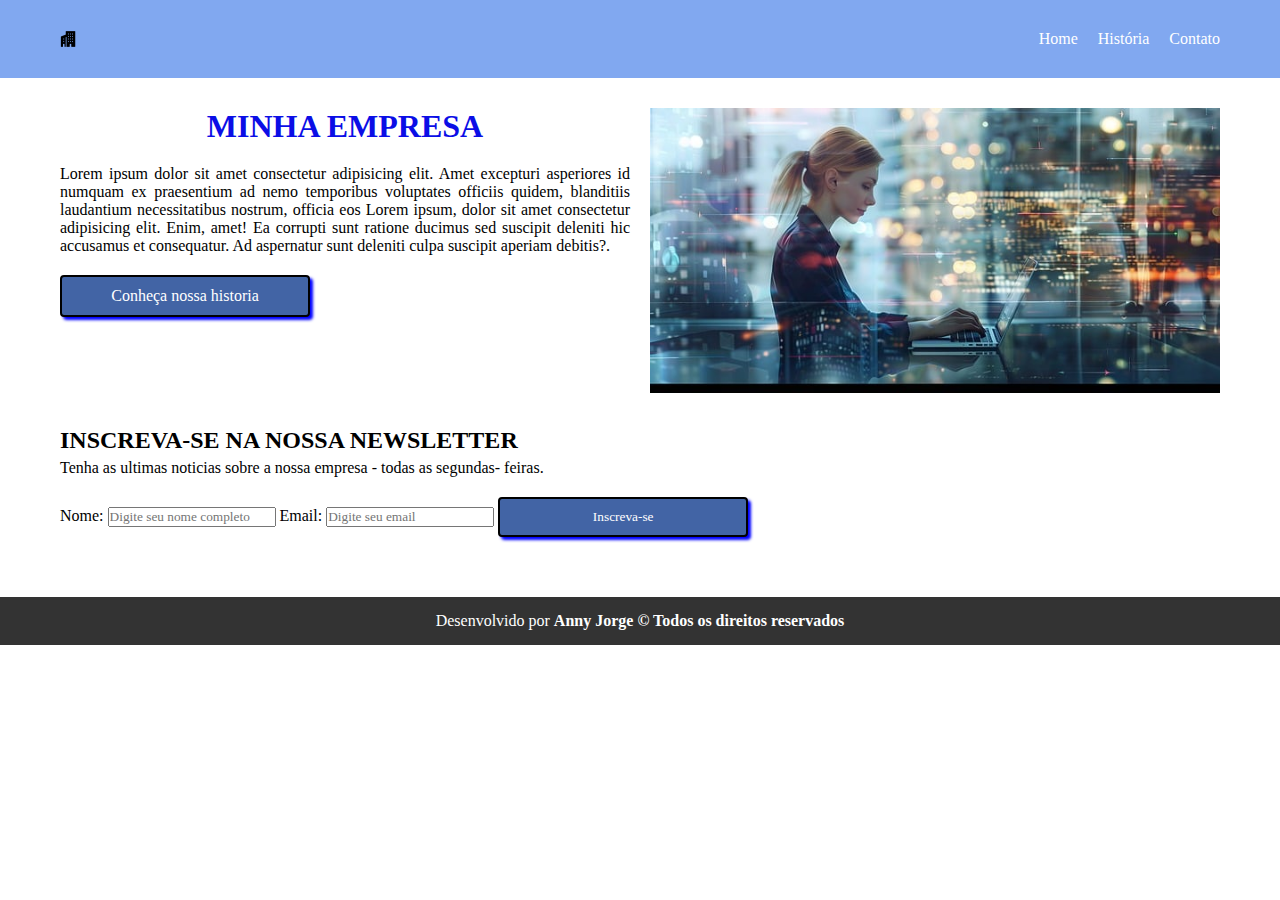
<file: index.html>
<!DOCTYPE html>
<html lang="pt-br">
<head>
    <meta charset="UTF-8">
    <meta name="viewport" content="width=device-width, initial-scale=1.0">

    <link rel="shortcut icon" href="./assets/icons8-companhia-16.png" type="image/x-icon">
    <!-- nome do desenvolvedor  -->
    <meta name="author" content="Anny Jorge">
    <link rel="stylesheet" href="https://cdnjs.cloudflare.com/ajax/libs/font-awesome/6.6.0/css/all.min.css"
        integrity="sha512-Kc323vGBEqzTmouAECnVceyQqyqdsSiqLQISBL29aUW4U/M7pSPA/gEUZQqv1cwx4OnYxTxve5UMg5GT6L4JJg=="
        crossorigin="anonymous" referrerpolicy="no-referrer" />
    <!-- shift + alt + a para adicionar comentario -->
    <!-- tag nick para adicionar icon na barra do navegador -->
     <link rel="stylesheet" href="./assets/css/style.css">
     <link rel="stylesheet" href="./assets/css/home.css">
    <title>minha empresa</title>
</head>
<body>
    <header class="cabecalho"> <!-- identificação da pagina com nomes, para cabecalho use a class header -->
        <img src="./assets/img/icons8-companhia-16.png" alt="Logo empresa">
        <nav> <!-- para identificar navegação digite a class nav -->
            <ul>
                <li>
                    <a href="./index.html">Home</a></li>
                <li>
                    <a href="./pages/historia.html">História</a></li>
                <li>
                    <a href="./pages/contato.html">Contato</a></li>
            </ul>
        </nav>
       <div class="menu">
        <i class="fa-solid fa-bars"></i>
       </div>
    </header>
    <main class="main"> <!-- main class para identificação -->
       <section class="pai-dos-lados"> <!-- Caixa grande -->

        <div class="lado-esquerdo"><!-- filho1 -->
            <h1 style="color: rgb(11, 14, 230);text-align: center;">Minha Empresa</h1>
        <!-- tag img para adicionar img -->
        <p>Lorem ipsum dolor sit amet consectetur adipisicing elit. Amet excepturi asperiores id numquam ex praesentium ad nemo temporibus voluptates officiis quidem, blanditiis laudantium necessitatibus nostrum, officia eos Lorem ipsum, dolor sit amet consectetur adipisicing elit. Enim, amet! Ea corrupti sunt ratione ducimus sed suscipit deleniti hic accusamus et consequatur. Ad aspernatur sunt deleniti culpa suscipit aperiam debitis?.</p>
        <!-- tag button para adicionar um botão -->
          <!-- crie a class dentro de button para estilizar apenas o botão -->
        <a class="btn" href="./pages/historia.html">Conheça nossa historia</a>
        
        </div>

        <div class="lado-direito"><!-- filho2 -->
            <img src="./assets/img/Empresa.png" alt="CLT no escritório">
        </div>

       </section> <!-- class section para identificar cada seção ou caixas de texto e img -->
       <section class="Newsletter">
           <div class="filho">
               <h2>Inscreva-se na nossa Newsletter</h2>
               
               <p>Tenha as ultimas noticias sobre a nossa empresa - todas as segundas- feiras.</p>
           </div>
           <form>
           

                <label for="nome">Nome:</label>
                    <input type="text" placeholder="Digite seu nome completo" id="nome">
                    <label for="email">Email:</label>
                    <input type="email" placeholder="Digite seu email" id="email" required>
                    <input class="btn" type="submit" value="Inscreva-se"><!-- class para deixar apenas o botão inscreva-se igual o do conheça nossa historia -->
              
           </form>
       </section>
    </main>
     <footer class="rodape"> <!-- footer class que é rodape em ingles para identificação -->
     <p>
        Desenvolvido por <strong>Anny Jorge &copy; Todos os direitos reservados </strong>
    </p>
     </footer> <!-- mova a class rodape para fora da class main para baixo -->
    </body>
</html>
</file>
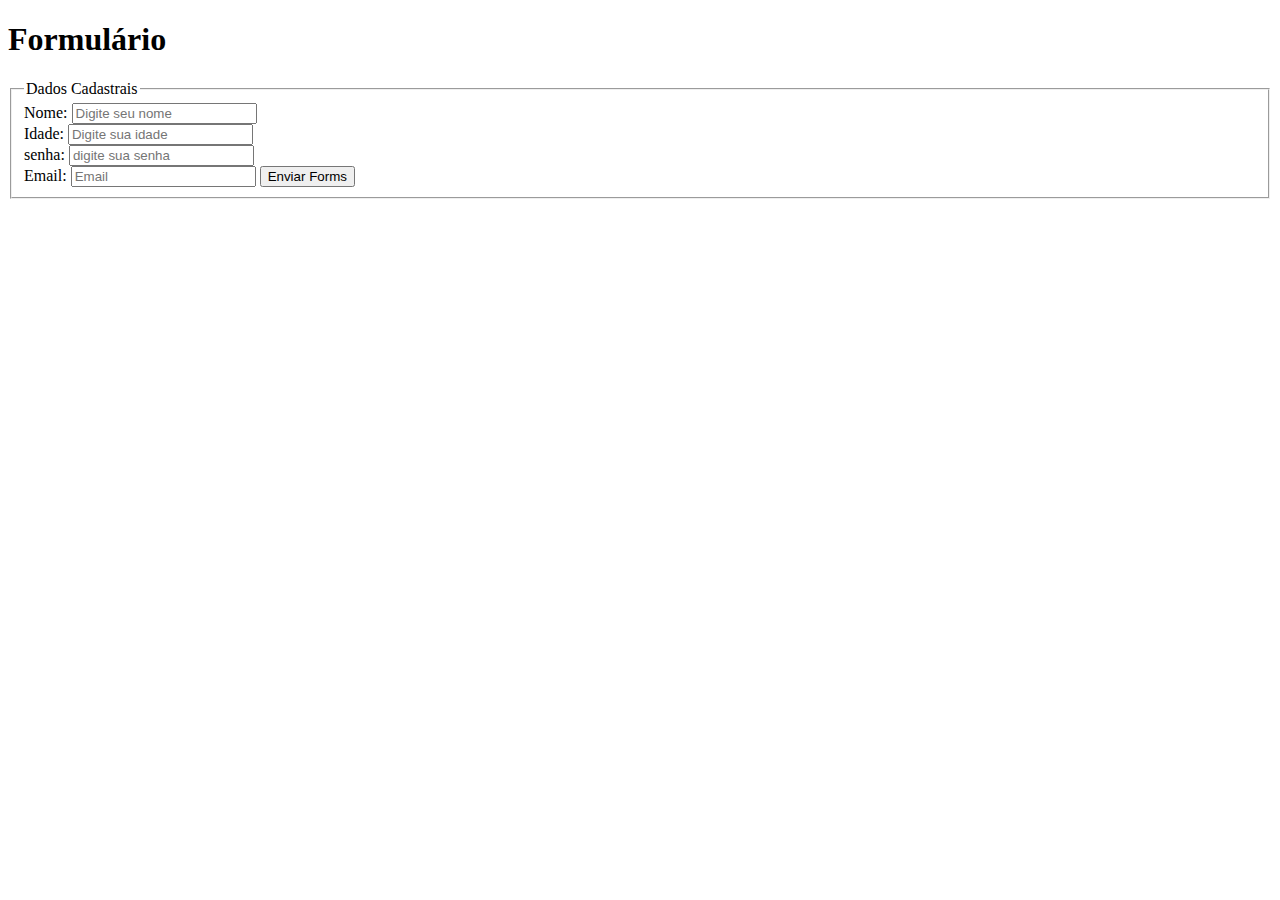
<file: ex007.html>
<!DOCTYPE html>
<html lang="pt-br">
<head>
    <meta charset="UTF-8">
    <meta name="viewport" content="width=device-width, initial-scale=1.0">
    <title>Formulário</title>
</head>
<body>
    <h1>Formulário</h1>
    <form>
        <fieldset>
            <legend>Dados Cadastrais</legend>
            <label for="Nome">Nome:</label>
            <input type="text" id="Nome" placeholder="Digite seu nome" required> <br>
            <label for="number">Idade:</label>
            <input type="number" id="number" placeholder="Digite sua idade" required><br>
            <label for="password">senha:</label>
            <input type="password" placeholder="digite sua senha" id="password" required> <br>
            <label for="Email">Email:</label>
            <input type="Email" placeholder="Email" id="Email"required> 
            <input type="submit" value="Enviar Forms">
        </fieldset>
  
    </form>
</body>
</html>
</file>
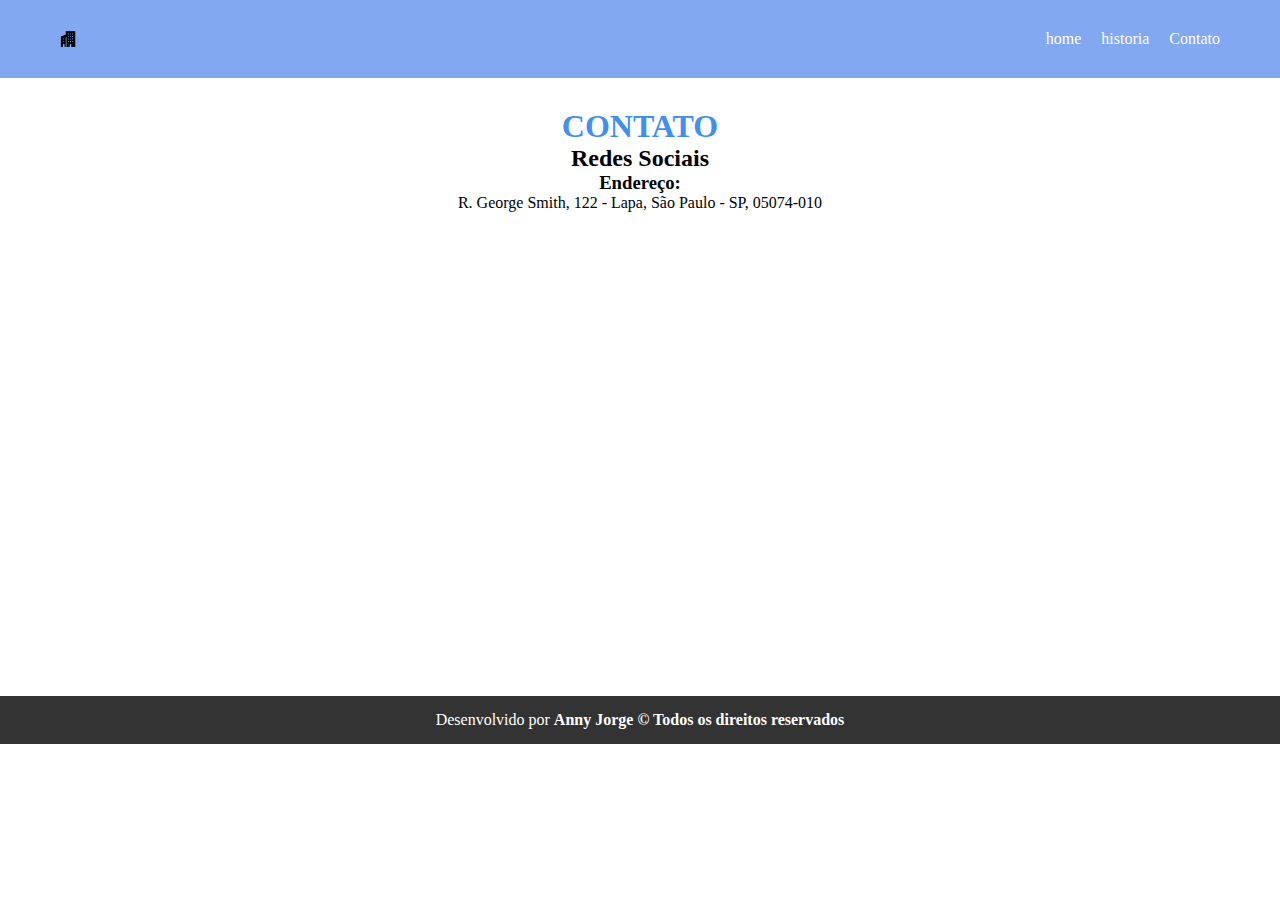
<file: pages/contato.html>
<!DOCTYPE html>
<html lang="pt-br">
<head>
    <meta charset="UTF-8">
    <meta name="viewport" content="width=device-width, initial-scale=1.0">
    <link rel="shortcut icon" href="../assets/icons8-companhia-16.png" type="image/x-icon">
    <meta name="author" content="Anny Jorge">
    <link rel="stylesheet" href="https://cdnjs.cloudflare.com/ajax/libs/font-awesome/6.6.0/css/all.min.css"
        integrity="sha512-Kc323vGBEqzTmouAECnVceyQqyqdsSiqLQISBL29aUW4U/M7pSPA/gEUZQqv1cwx4OnYxTxve5UMg5GT6L4JJg=="
        crossorigin="anonymous" referrerpolicy="no-referrer" />
        <link rel="stylesheet" href="../assets/css/style.css">
        <link rel="stylesheet" href="../assets/css/contato.css">
    <title>minha empresa</title>
</head>
<body> 
    <header class="cabecalho">
        <img src="../assets/img/icons8-companhia-16.png" alt="Logo empresa">
        <nav>
            <ul>
                <li>
                    <a href="../index.html">home</a></li>
                <li>
                    <a href="./historia.html">historia</a></li>
                <li>
                    <a href="./contato.html">Contato</a></li>
            </ul>
        </nav>
        <div class="menu">
            <i class="fa-solid fa-bars"></i>
           </div>
</header>
    <main class="main">
        <section class="redes sociais">
            <h1 style="color: rgb(64, 144, 236);">CONTATO</h1>
            <h2>Redes Sociais</h2>
        
            <!-- para utilizar essas tags entramos no site https://fontawesome.com/search?o=r&f=brands para conseguirmos extrair do site os icones ideais para a sua situação de código! Já que temos a permissão na (Head) com a tag link acima do titulo!
             Entrando no site e clicando em ícones conseguimos selecionar quais quer forem os icones, assim que selecionado conseguimos identificar logo abaixo seu HTML; Copiando e colando no código aparece o ícone desejado!-->
            <i class="fa-brands fa-square-instagram"></i>
            <i class="fa-brands fa-square-facebook"></i>
            <i class="fa-brands fa-square-twitter"></i>
            <i class="fa-brands fa-google"></i>
        </section>
        <section class="endereco">
            <h3>Endereço:</h3>
            <p>
                R. George Smith, 122 - Lapa, São Paulo - SP, 05074-010
            </p>
            <!-- Para colocarmos o mapa do google com a localização vamos entrar no maps e identicar qual o endereço desejamos; Em seguida quando aparecer o local desejado vamos clicar em compartilhar, incorporar um mapa e copiar o HTML. Quando colocarmos no nosso código ele aparecerá! -->
            <iframe
                src="https://www.google.com/maps/embed?pb=!1m18!1m12!1m3!1d3658.3799756302237!2d-46.70485839999999!3d-23.518832099999983!2m3!1f0!2f0!3f0!3m2!1i1024!2i768!4f13.1!3m3!1m2!1s0x94cef86137ded653%3A0xdbb0c2dc628e9eaf!2sR.%20George%20Smith%2C%20122%20-%20Lapa%2C%20S%C3%A3o%20Paulo%20-%20SP%2C%2005074-010!5e0!3m2!1spt-BR!2sbr!4v1724803236189!5m2!1spt-BR!2sbr"
                width="650" height="450" style="border:0;" allowfullscreen="" loading="lazy"
                referrerpolicy="no-referrer-when-downgrade"></iframe>
        </section>
</body>
   </main>
   <footer class="rodape"> <!-- footer class que é rodape em ingles para identificação -->
    <p>
       Desenvolvido por <strong>Anny Jorge &copy; Todos os direitos reservados </strong>
   </p>
    </footer> 
</html>
</file>
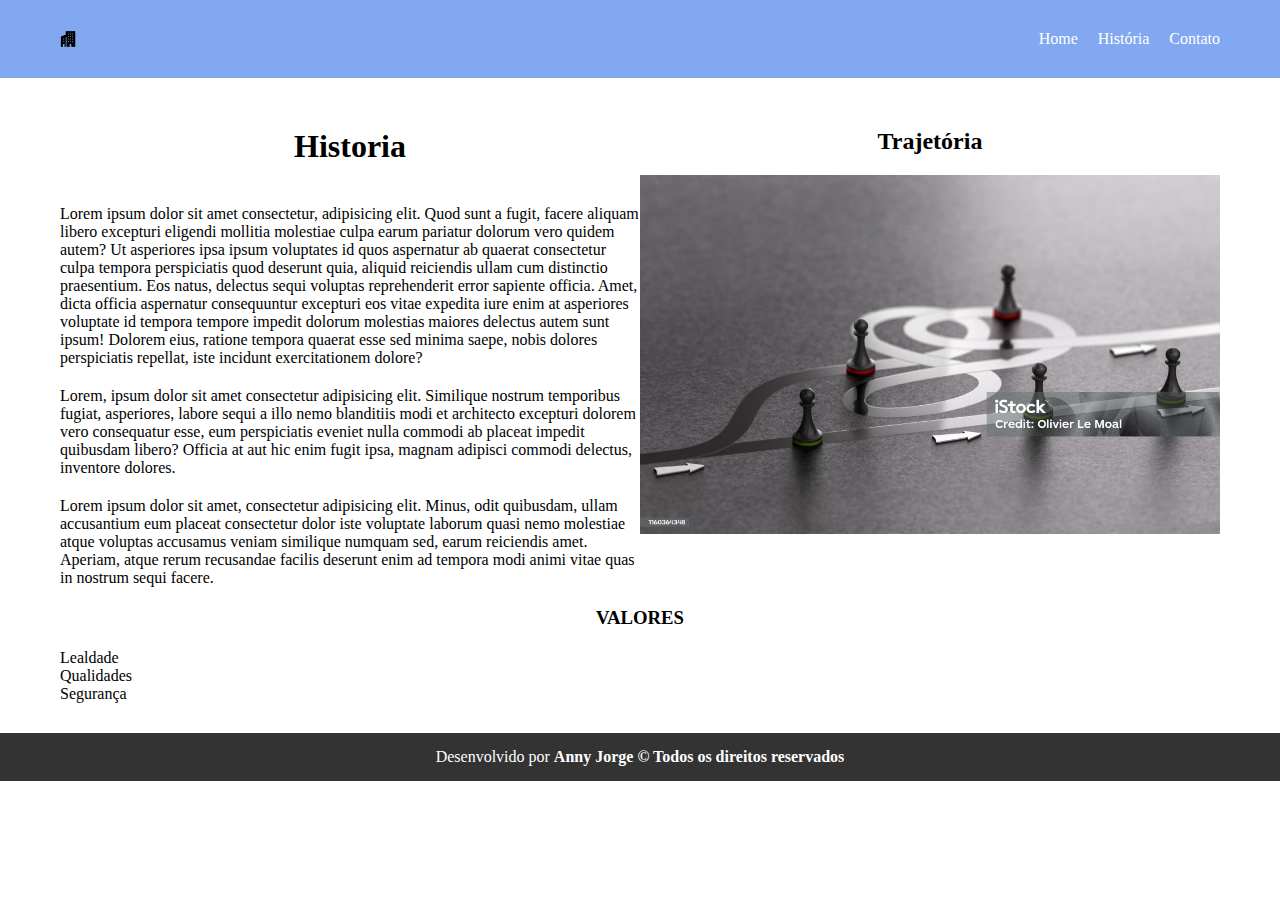
<file: pages/historia.html>
<!DOCTYPE html>
<html lang="pt-br">
<head>
    <meta charset="UTF-8">
    <meta name="viewport" content="width=device-width, initial-scale=1.0">
    <meta name="author" content="Anny Jorge">
    <link rel="stylesheet" href="../assets/css/style.css">
    <link rel="shortcut icon" href="../assets/img/icons8-companhia-16.png" type="image/x-icon">
    <link rel="stylesheet" href="https://cdnjs.cloudflare.com/ajax/libs/font-awesome/6.6.0/css/all.min.css"
        integrity="sha512-Kc323vGBEqzTmouAECnVceyQqyqdsSiqLQISBL29aUW4U/M7pSPA/gEUZQqv1cwx4OnYxTxve5UMg5GT6L4JJg=="
        crossorigin="anonymous" referrerpolicy="no-referrer" />
        <link rel="stylesheet" href="../assets/css/historia.css">
    <title>minha empresa</title>
</head>
<body>
      <header class="cabecalho">
        <img src="../assets/img/icons8-companhia-16.png" alt="Logo empresa">
        <nav>
            <ul>
                <li>
                    <a href="../index.html">Home</a></li>
                <li>
                    <a href="./historia.html">História</a></li>
                <li>
                    <a href="./contato.html">Contato</a></li>
            </ul>
        </nav>
        <div class="menu">
            <i class="fa-solid fa-bars"></i>
           </div>
      </header>
    </div>
    <main class="main"> <!-- para editar todos os textos embaixo do cabecalho, colocar dentro desta class todos os texto -->
        <section class="historia">
            <div class="lado-esquerdo">
                <h1>Historia</h1>
                  <p>
                      Lorem ipsum dolor sit amet consectetur, adipisicing elit. Quod sunt a fugit, facere aliquam libero excepturi
                      eligendi mollitia molestiae culpa earum pariatur dolorum vero quidem autem? Ut asperiores ipsa ipsum voluptates
                      id quos aspernatur ab quaerat consectetur culpa tempora perspiciatis quod deserunt quia, aliquid reiciendis
                      ullam cum distinctio praesentium. Eos natus, delectus sequi voluptas reprehenderit error sapiente officia. Amet,
                      dicta officia aspernatur consequuntur excepturi eos vitae expedita iure enim at asperiores voluptate id tempora
                      tempore impedit dolorum molestias maiores delectus autem sunt ipsum! Dolorem eius, ratione tempora quaerat esse
                      sed minima saepe, nobis dolores perspiciatis repellat, iste incidunt exercitationem dolore?
                  </p>
              
                  <P>
                      Lorem, ipsum dolor sit amet consectetur adipisicing elit. Similique nostrum temporibus fugiat, asperiores,
                      labore sequi a illo nemo blanditiis modi et architecto excepturi dolorem vero consequatur esse, eum perspiciatis
                      eveniet nulla commodi ab placeat impedit quibusdam libero? Officia at aut hic enim fugit ipsa, magnam adipisci
                      commodi delectus, inventore dolores.
                  </P>
                  <p>
                      Lorem ipsum dolor sit amet, consectetur adipisicing elit. Minus, odit quibusdam, ullam accusantium eum placeat
                      consectetur dolor iste voluptate laborum quasi nemo molestiae atque voluptas accusamus veniam similique numquam
                      sed, earum reiciendis amet. Aperiam, atque rerum recusandae facilis deserunt enim ad tempora modi animi vitae
                      quas in nostrum sequi facere.
                  </p>
                </div>
                <div class="lado-direito">
                    <h2>Trajetória</h2>
                
                    <img width="500" src="../assets/img/istockphoto-1160364348-1024x1024 trajetoria.jpg"
                        alt="Fundador da Empresa Minha Empresa"><!-- width serva dar dimensão da imagem caso ela venha em tamanho surreal aos valores da página -->
                </div>
        </section>
        <section class="valores">
            <h3>VALORES</h3>
        
            <details>
                <summary>Lealdade</summary>
            </details>
            
            <details>
                <summary>Qualidades</summary>
                </p>
            </details>
        
            <details>
                <summary>Segurança</summary>
            </details>
        

        </section>
</body>
    </main>
    <footer class="rodape"> <!-- footer class que é rodape em ingles para identificação -->
        <p>
           Desenvolvido por <strong>Anny Jorge &copy; Todos os direitos reservados </strong>
       </p>
        </footer> 
</html>
</body>
</html>
</file>
<file: assets/css/home.css>
.pai-dos-lados{
    display: flex;
    gap: 20px;
    padding-bottom: 30px;
}
.pai-dos-lados div{
    width: 50%;
}
.pai-dos-lados .lado-direito img{
    width: 100%;
}
.pai-dos-lados .lado-esquerdo p{
    text-align: justify;
}
.pai-dos-lados .lado-esquerdo{
    display: flex;
    gap: 20px;
    flex-direction: column;
}
.pai-dos-lados .lado-esquerdo button{
    width: 200px;
    border: 2px black solid;
    border-radius: 4px;
    padding: 10px 20px;
    background-color:rgb(66, 100, 165);
    color: rgb(255, 255, 255);
    box-shadow: blue 3px 3px 3px;
    cursor: pointer;

}
.pai-dos-lados .lado-esquerdo button:hover{
    background: blue;
}
.pai-dos-lados .lado-esquerdo h1, .Newsletter h2{
    text-transform: uppercase;
}
.Newsletter{
    display: flex;
    flex-direction: column;
    gap: 20px;
    padding-bottom: 30px;
}
.Newsletter .filho{
    display: flex;
    flex-direction: column;
    gap: 5px;
}
.Newsletter .form input{
    padding: 10px 6px;
}
@media screen and (max-width: 780px){
    .Newsletter form {
        display: flex;
        flex-direction: column;
        gap: 6px;
    }
}
    

@media screen and (max-width:733px){
   .pai-dos-lados {
    flex-direction: column-reverse;
   }
   .pai-dos-lados div{
    width: 100%;
}
}
</file>
<file: assets/css/contato.css>
.endereco iframe{
    width: 80%;
}

.main{
    text-align: center;
}
</file>
<file: assets/css/historia.css>
.main .historia{
    display: flex;
}
.main h1, h2, h3{
    text-align: center;
    padding: 20px;
}
.historia div{
    width: 50%;
}
.historia .lado-esquerdo{
    display: flex;
    flex-direction: column;
    gap: 20px;
}
.historia .lado-direito img{
    width: 100%;
}
@media screen and (max-width: 650px){
    .historia{
        flex-direction: column-reverse;
    }
    .historia div{
        width: 100%;
    }
}
</file>
<file: assets/css/style.css>
*{/* reset page */
    margin: 0%;
    padding: 0%;
    box-sizing: border-box;
    text-decoration: none; /* sem decoração no texto, sem o traço */
    list-style: none;/* sem a decoração da linha ordenada, o ponttinho */
    font-family: Cambria, Cochin, Georgia, Times, 'Times New Roman', serif;
}
.cabecalho{ /* edição da barra de pesquisa e logo */
    display: flex;
    justify-content: space-between;/* filho em uma ponta */
    background-color: rgb(129, 168, 240);
    padding: 30px 60px; 
    align-items: center; /* centralizar filhos */
}
.cabecalho ul{ /* selecionar junto com a linha para editar linha*/
    display: flex; /* deixa os filhos um do lado do outro em linha */
    gap: 20px; /* dar espaçamento dentro da linha não ordenada */
}
.cabecalho ul li a{ /* selecionar cabecalho com Âncora */
    color: rgb(255, 255, 255);/* cor da letra */
}
.cabecalho .menu{
    display: none ; /* sumir menu hamburguer */
}

.main{
    padding: 30px 60px;
}

.pai-dos-lados {/* caixa grande */
    display: flex;
}
.btn{
    width: 250px;
    border: 2px black solid;
    border-radius: 4px;
    padding: 10px 20px;
    background-color:rgb(66, 100, 165);
    color: rgb(255, 255, 255);
    box-shadow: blue 3px 3px 3px;
    cursor: pointer; 
    /* copie os codigos de home button e cole na class criada btn no style. */
    text-align: center;
}

.btn:hover{
    background: blue; /* class .btn:hover PARA ADD EFEITO SEM ESPAÇOS NOS DOIS PONTOS*/
}
.rodape{
   background: #333;
   color: #fff;
   text-align: center; /* centralizar texto do rodape*/
   padding: 15px; 
}

@media screen and (max-width: 500px){
    .cabecalho nav{
        display: none;
     }
     .cabecalho .menu{
       display: flex;
     }
}
.cabecalho ul li a:hover{
    color: aqua;
}
@media screen and (max-width: 650px){
   .main{
       padding: 10px;
   }
}
</file>
